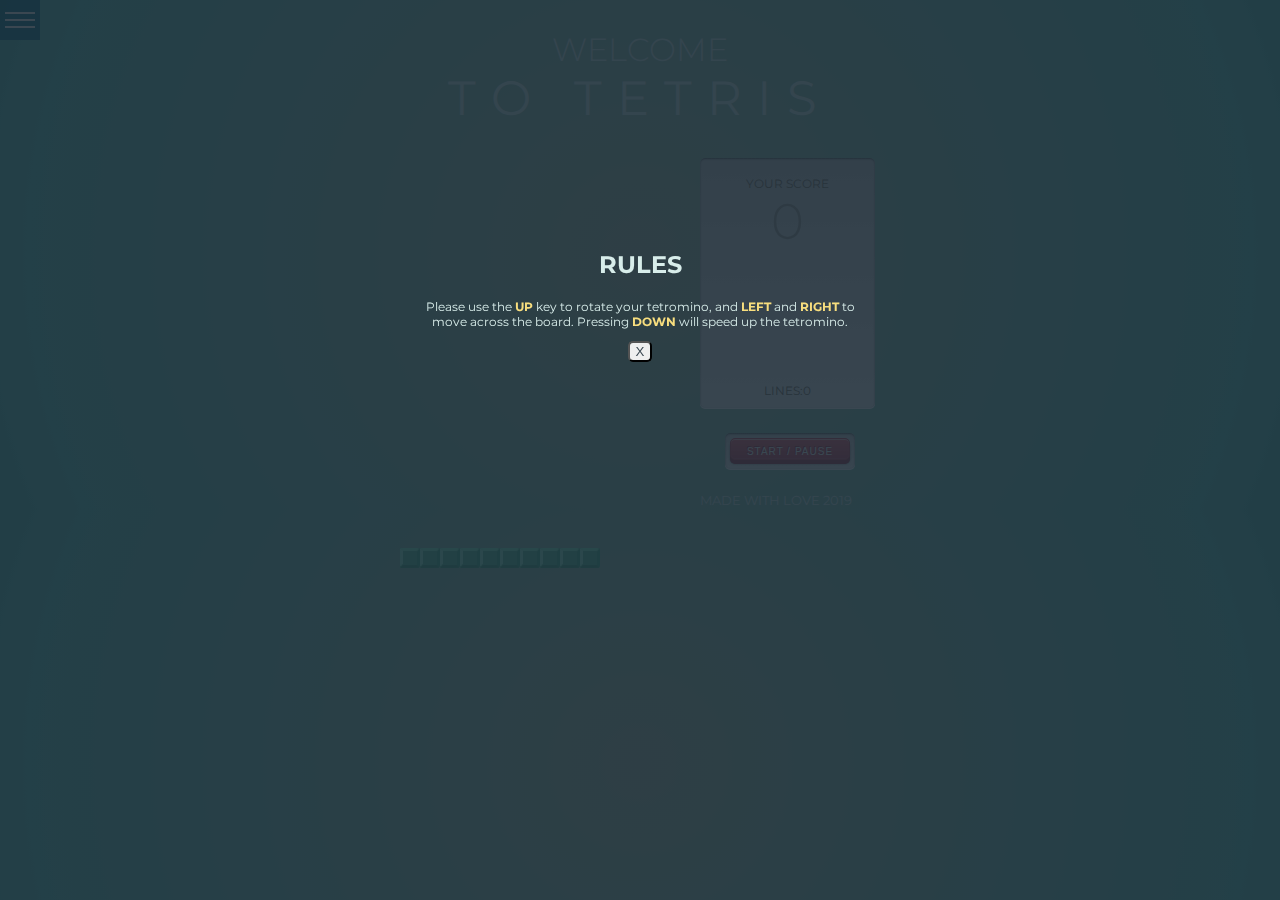
<file: 5a_tetris_studyCase/index.html>
<!DOCTYPE html>
<html lang="en" dir="ltr">

<head>
  <meta charset="utf-8">
  <title>Tetris!</title>
  <script src="js/app.js" charset="utf-8"></script>
  <link rel="stylesheet" href="css/style.css">
  <link href="https://fonts.googleapis.com/css?family=Montserrat:300,400&display=swap" rel="stylesheet">
</head>

<body>
  <div class="menu-wrap">
    <input type="checkbox" class="toggler">
    <div class="hamburger">
      <div></div>
    </div>
    <div class="menu">
      <div class="menu-content">
        <h2 class="t-ucase">rules</h2>
        <p class="rules"> Please use the <b class="key">UP</b> key to rotate your tetromino, and <b class="key">LEFT</b>
          and <b class="key">RIGHT</b> to <br> move across the board. Pressing <b class="key">DOWN</b> will speed up the
          tetromino.</p>
        <button class="close fw-400">X</button>
      </div>
    </div>
  </div>
  <header>
    <h1 class="fw-300 t-ucase">Welcome <br><span class="fw-400 t-wide t-big t-ucase">to tetris</span></h1>
  </header>
  <main class="game-area">
    <div class="game">
      <div class="grid"></div>
    </div>
    <section>
      <div class="display">
        <h1 class="score fw-400 t-ucase">Your Score <br> <span class="score-display t-ucase fw-300">0</span></h1>
        <div class="previous-shape">
          <div class="previous-grid"></div>
        </div>
        <h2 class="lines-display fw-400 t-ucase">Lines:<span class="lines-score">0</span></h2>
      </div>
      <button class="button t-ucase" href="#">Start / Pause</button>
      <small class='footer t-ucase'>made with love 2019</small>
    </section>
  </main>
</body>

</html>
</file>
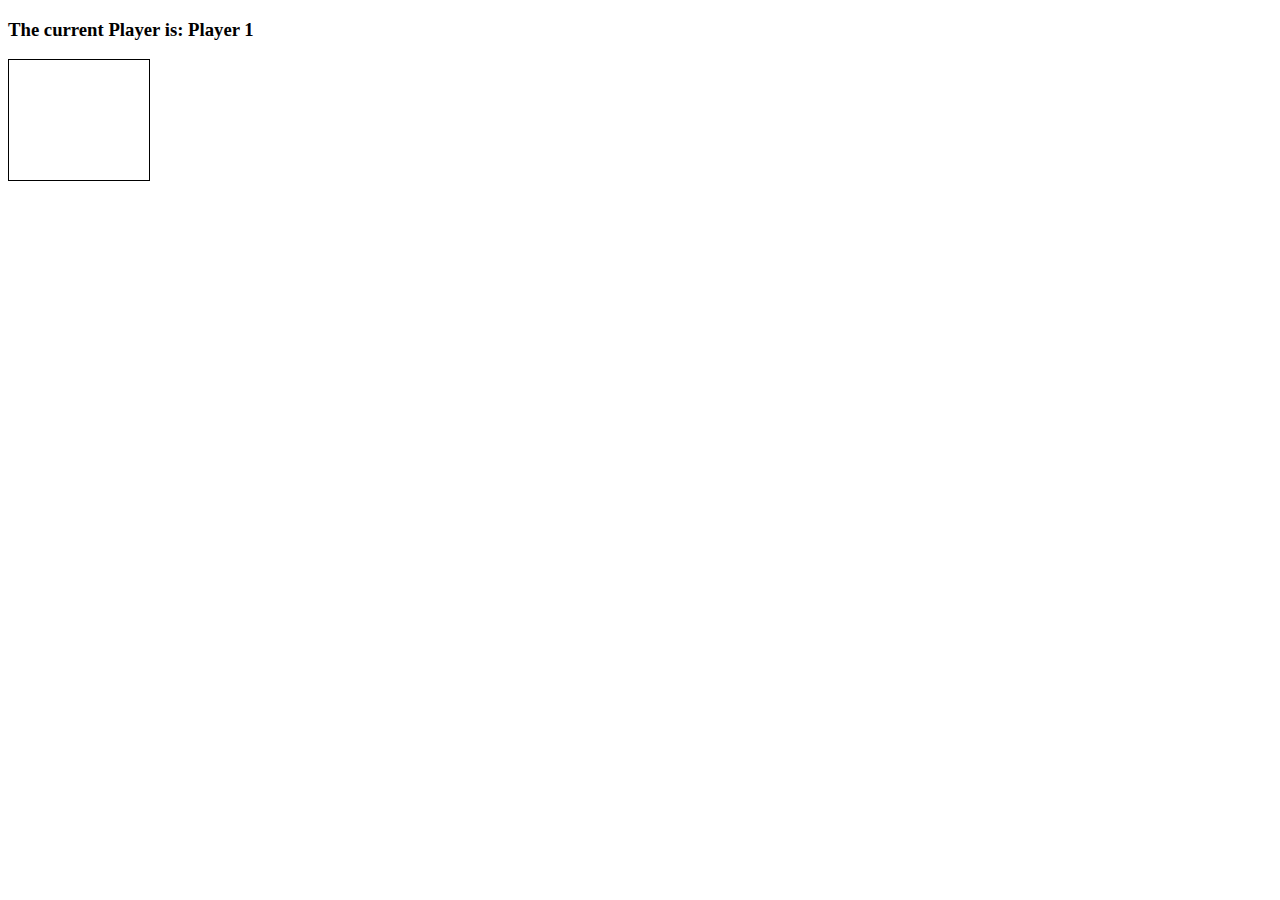
<file: Conect Four/index.html>
<!doctype html>

<html lang="en">
<head>
  <meta charset="utf-8">
  <title>Connect Four</title>
  <link rel="stylesheet" href="style.css">
  <script src="app.js" charset="utf-8"></script>
</head>
<body>
  <h3>The current Player is: Player <span id="current-player">1</span></h3>
  <h3 id="result"></h3>

  <div class="grid">
    <div></div>
    <div></div>
    <div></div>
    <div></div>
    <div></div>
    <div></div>
    <div></div>
    <div></div>
    <div></div>
    <div></div>
    <div></div>
    <div></div>
    <div></div>
    <div></div>
    <div></div>
    <div></div>
    <div></div>
    <div></div>
    <div></div>
    <div></div>
    <div></div>
    <div></div>
    <div></div>
    <div></div>
    <div></div>
    <div></div>
    <div></div>
    <div></div>
    <div></div>
    <div></div>
    <div></div>
    <div></div>
    <div></div>
    <div></div>
    <div></div>
    <div></div>
    <div></div>
    <div></div>
    <div></div>
    <div></div>
    <div></div>
    <div></div>
    <div class="taken"></div>
    <div class="taken"></div>
    <div class="taken"></div>
    <div class="taken"></div>
    <div class="taken"></div>
    <div class="taken"></div>
    <div class="taken"></div>
  </div>

</body>
</html>
</file>
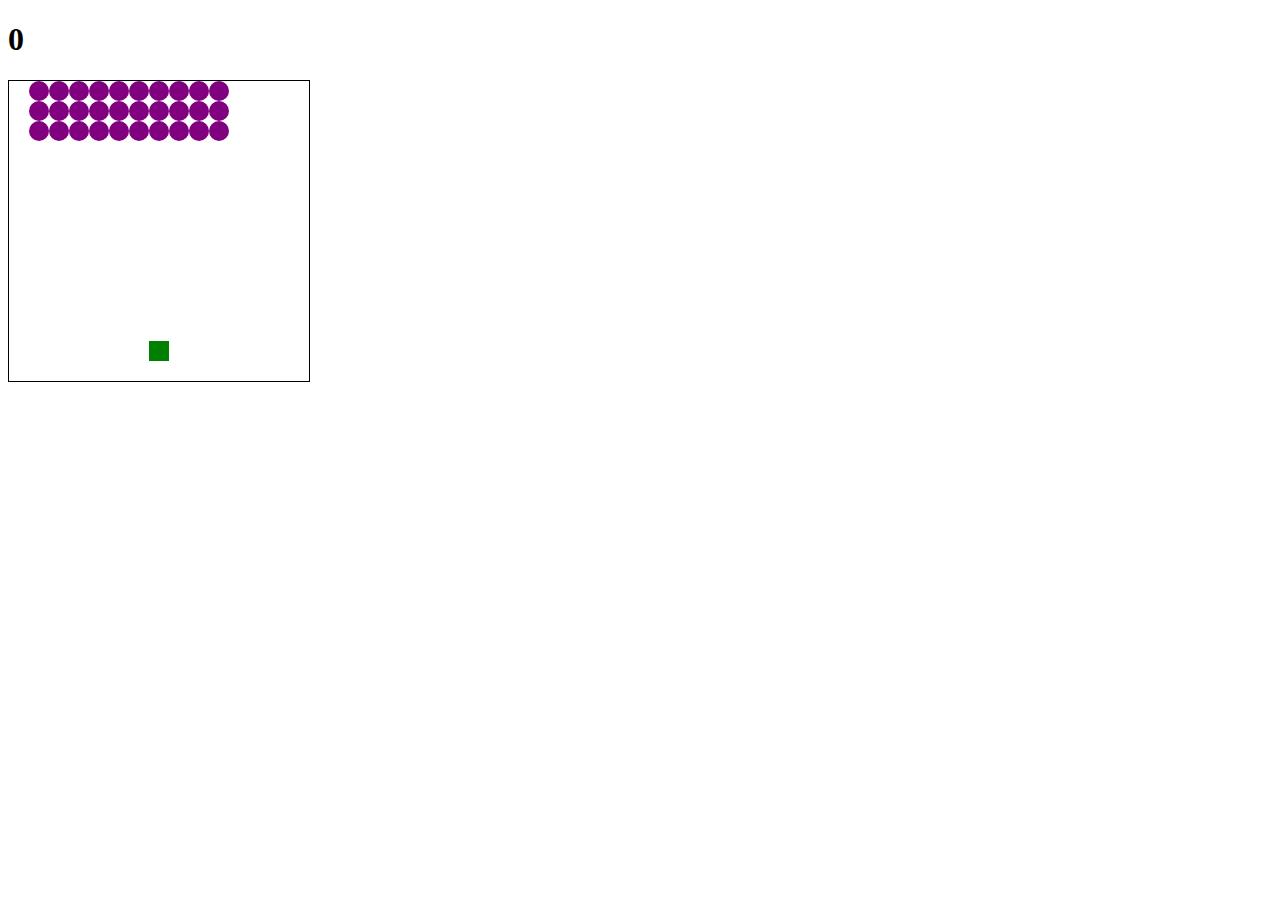
<file: Space Invaders/index.html>
<!doctype html>

<html lang="en">
<head>
  <meta charset="utf-8">

  <title>Space Invaders</title>
  <link rel="stylesheet" href="style.css">

</head>
<body>
  <h1 class="results">0</h1>
  <div class="grid">

    
  </div>
  <script src="app.js"></script>
</body>
</html>
</file>
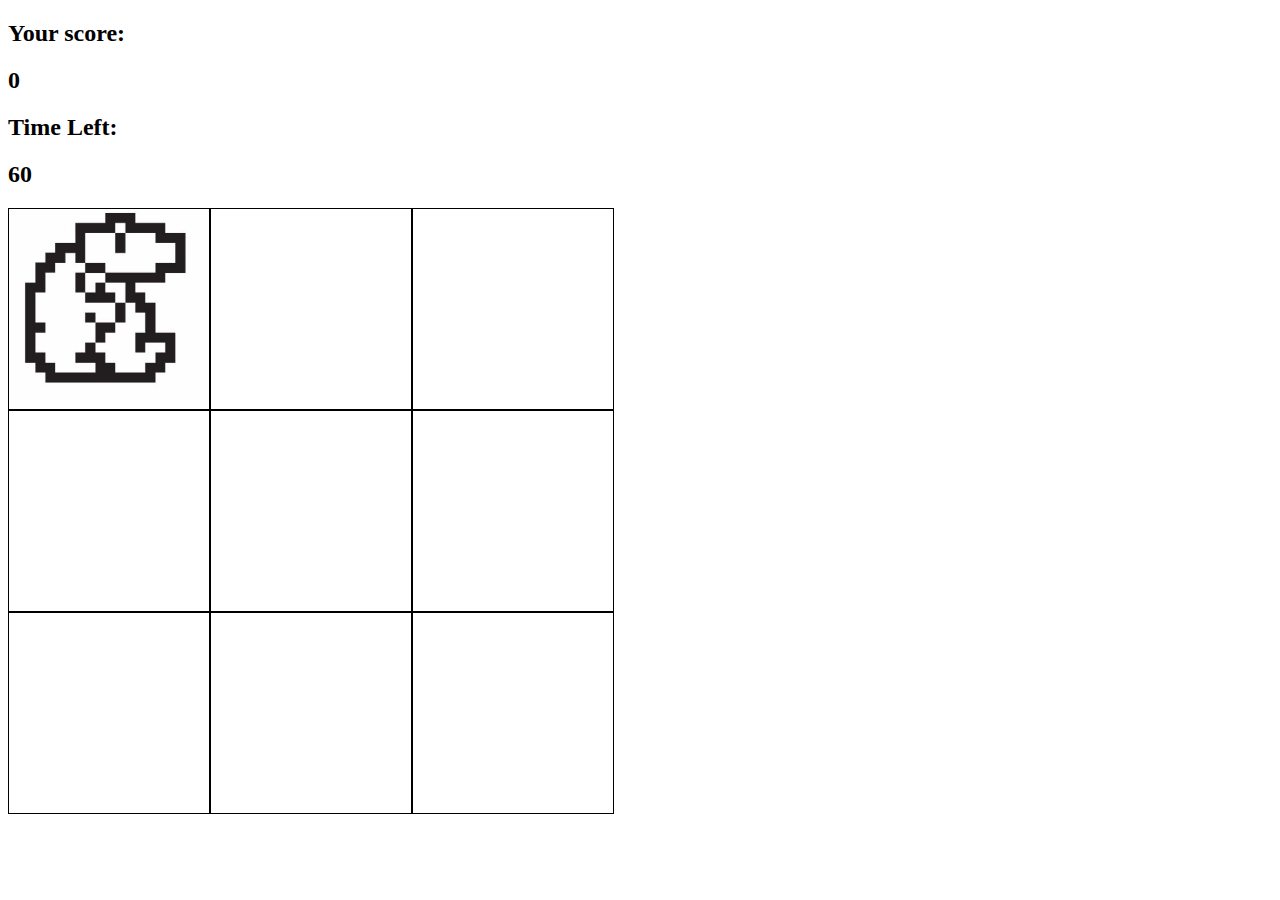
<file: Whac A Mole/index.html>
<!doctype html>

<html lang="en">
<head>
  <meta charset="utf-8">
  <title>Whac-a-mole</title>
  <link rel="stylesheet" href="styles.css">
</head>
<body>

  <h2>Your score:</h2>
  <h2 id="score">0</h2>

  <h2>Time Left:</h2>
  <h2 id="time-left">60</h2>

  <div class="grid">
    <div class="square" id="1"></div>
    <div class="square" id="2"></div>
    <div class="square" id="3"></div>
    <div class="square" id="4"></div>
    <div class="square" id="5"></div>
    <div class="square" id="6"></div>
    <div class="square" id="7"></div>
    <div class="square" id="8"></div>
    <div class="square" id="9"></div>
  </div>

  <script src="app.js"></script>
</body>
</html>
</file>
<file: 5a_tetris_studyCase/css/style.css>
:root {
  /* default font size in browsers is 16px = 1em, we make
     things easier for us and make 10px our base size.
     We have 10/16 = 0.625 = 1rem as it is set on root element.
     So 1rem is now 10px throughout our stylesheet.*/
  font-size: 0.625em;
}

* {
  box-sizing: border-box;
}

body {
  font-family: "Montserrat", sans-serif;
  font-size: 1.6rem;
  margin: auto;
  max-width: 60rem;
  color: #d8edea;
  background: radial-gradient(
    circle,
    rgba(175, 196, 174, 1) 0%,
    rgba(104, 204, 191, 1) 89%,
    rgba(94, 191, 178, 1) 100%
  );
}

header {
  text-align: center;
  margin-top: 3rem;
}

div {
  height: 2rem;
  width: 2rem;
}

/* some utility classes */
.t-ucase {
  text-transform: uppercase;
}

.t-big {
  font-size: 1.5em;
}

.t-wide {
  letter-spacing: 1.5rem;
}

.t-close {
  letter-spacing: 1rem;
}

.fw-300 {
  font-weight: 300;
}

.fw-400 {
  font-weight: 400;
}

.score-display {
  font-size: 5rem;
  color: rgb(133, 121, 107, 0.5);
}

.game-area {
  display: flex;
  justify-content: center;
}

.game {
  height: 0;
  width: 300px;
}

.grid {
  display: flex;
  flex-wrap: wrap;
  align-items: center;
  width: 20rem;
  height: 40rem;
}

.previous-shape {
  width: 10rem;
  padding-left: 2rem;
  margin-top: -5rem;
}

.previous-grid {
  display: flex;
  flex-wrap: wrap;
  width: 8rem;
  height: 8rem;
}

.block {
  background-image: url(../images/blue_block.png);
}

.block2 {
  background-image: url(../images/purple_block.png);
}

.block3 {
  background-image: url(../images/green_block.png);
}

.block4 {
  background-image: url(../images/navy_block.png);
}

.block5 {
  background-image: url(../images/pink_block.png);
}

.end {
  background-color: #d8edea;
}

.button {
  position: relative;
  width: 22rem;
  height: 2.2rem;
  text-align: center;
  color: #fff;
  letter-spacing: 1px;
  text-decoration: none;
  line-height: 23px;
  font-size: 10px;
  display: block;
  margin: 30px;
  text-shadow: -1px -1px 0 #a84155;
  background: #d25068;
  border: 1px solid #d25068;
  width: 12rem;
  background-image: linear-gradient(to bottom, #f66c7b, #d25068);
  border-radius: 5px;
  box-shadow: 0 1px 0 rgba(255, 255, 255, 0.5) inset,
    0 -1px 0 rgba(255, 255, 255, 0.1) inset, 0 4px 0 #ad4257,
    0 4px 2px rgba(0, 0, 0, 0.5);
}

.button:before {
  background: #f0f0f0;
  background-image: linear-gradient(#d0d0d0, #f0f0f0);
  border-radius: 5px;
  box-shadow: 0 1px 2px rgba(0, 0, 0, 0.5) inset, 0 1px 0 #fff;
  position: absolute;
  content: "";
  left: -6px;
  right: -6px;
  top: -6px;
  bottom: -10px;
  z-index: -1;
}

.button:active {
  box-shadow: 0 1px 0 rgba(255, 255, 255, 0.5) inset,
    0 -1px 0 rgba(255, 255, 255, 0.1) inset;
  top: 5px;
}

.button:active:before {
  top: -11px;
  bottom: -5px;
  content: "";
}

.button:hover {
  background: #f66c7b;
  background-image: linear-gradient(top, #d25068, #f66c7b);
}

.end {
  background-image: url(/Users/limit/development/Tetris/images/blue_block.png);
}

.display {
  display: flex;
  flex-direction: column;
  justify-content: space-between;
  align-items: center;
  text-align: center;
  margin-top: 1rem;
  width: 17.5rem;
  height: 25rem;
  background: #f0f0f0;
  background-image: linear-gradient(#d0d0d0, #f0f0f0);
  border-radius: 5px;
  box-shadow: 0 1px 2px rgba(0, 0, 0, 0.5) inset, 0 1px 0 #fff;
  color: #85796b;
}

.score,
.lines-display {
  padding-top: 1rem;
  font-size: 1.2rem;
}

/*menu*/
.container {
  max-width: 600px;
  padding: 0 3rem;
  margin: auto;
  overflow: hidden;
}

.btn:hover {
  opacity: 0.7;
}

/* START of MENU STYLING */
.menu-wrap {
  position: fixed;
  top: 0;
  left: 0;
  z-index: 1;
}

.menu-wrap .toggler {
  position: absolute;
  top: 0;
  left: 0;
  z-index: 2;
  width: 50px;
  height: 50px;
  opacity: 0;
  cursor: pointer;
}

.menu-wrap .hamburger {
  position: absolute;
  top: 0;
  left: 0;
  z-index: 1;
  display: flex;
  width: 40px;
  height: 40px;
  padding: 1rem;
  background: rgba(13, 110, 139, 0.75);
  align-items: center;
  justify-content: center;
}

/* Hamburger Line */
.menu-wrap .hamburger > div {
  position: relative;
  display: flex;
  width: 150%;
  height: 2px;
  background: #fff;
  flex: none;
  align-items: center;
  justify-content: center;
  transition: all 0.4s ease;
}

/* Hamburger Lines - Top & Bottom */
.menu-wrap .hamburger > div:before,
.menu-wrap .hamburger > div:after {
  position: absolute;
  top: -7px;
  z-index: 1;
  width: 100%;
  height: 2px;
  background: inherit;
  content: "";
}

/* Moves Line Down */
.menu-wrap .hamburger > div:after {
  top: 7px;
}

/* Toggler Animation */
.menu-wrap .toggler:checked + .hamburger > div {
  transform: rotate(135deg);
}

/* Turns Lines Into X */
.menu-wrap .toggler:checked + .hamburger > div:before,
.menu-wrap .toggler:checked + .hamburger > div:after {
  top: 0;
  transform: rotate(90deg);
}

/* Rotate On Hover When Checked */
.menu-wrap .toggler:checked:hover + .hamburger > div {
  transform: rotate(225deg);
}

.menu {
  display: flex;
  justify-content: center;
  position: fixed;
  z-index: 1;
  left: 0;
  top: 0;
  width: 100%;
  height: 100%;
  overflow: auto;
  background-color: rgba(24, 39, 51, 0.85);
}

.menu-content {
  text-align: center;
  width: 600px;
  align-items: center;
  margin-top: 230px;
  justify-content: center;
  width: 200vw;
  height: 200vh;
  border-radius: 50%;
  transition: all 0.8s ease;
}

.rules {
  font-size: 12px;
  transition: color 0.4s ease;
}

.key {
  color: #f8de7e;
}

.close {
  border-radius: 5px;
  color: rgba(24, 39, 51, 0.85);
}
</file>
<file: Conect Four/style.css>
.grid {
  border: 1px solid;
  height: 120px;
  width: 140px;
  display: flex;
  flex-wrap: wrap;
}

.grid div {
  height: 20px;
  width: 20px;
}

.player-one {
  background-color: red;
  border-radius: 10px;
}

.player-two {
  background-color: blue;
  border-radius: 10px;
}
</file>
<file: Space Invaders/style.css>
.grid {
	width: 300px;
	height: 300px;
	border: solid black 1px;
	display: flex;
	flex-wrap: wrap;
}

.grid div {
	width: 20px;
	height: 20px;
}

.invader {
	background-color: purple;
	border-radius: 10px;
}

.shooter {
	background-color: green;
}

.laser {
	background-color: orange;
}

.boom {
	background-color: red;
}
</file>
<file: Whac A Mole/styles.css>
.grid {
	width: 606px;
	height: 606px;
	display: flex;
	flex-wrap: wrap;
}

.square {
	height: 200px;
	width: 200px;
	border: solid black 1px;
}

.mole {
	background-image: url("mole.jpg");
	background-size: cover;
}
</file>
